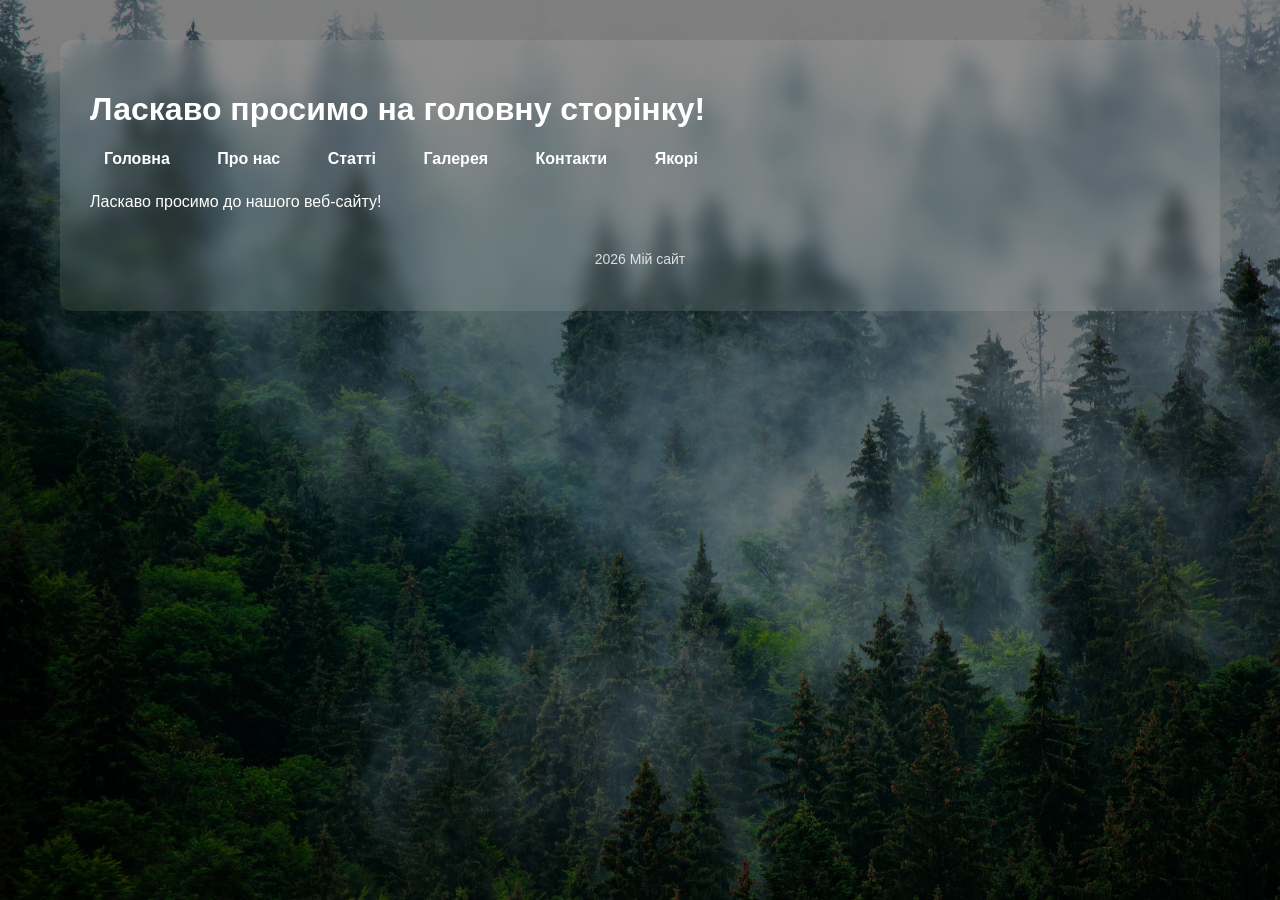
<file: index.html>
<!DOCTYPE html>
<html lang="uk">

<head>
    <meta charset="UTF-8">
    <title>Головна сторінка</title>
    <link rel="stylesheet" href="style.css">
</head>

<body>
    <div class="container">

        <h1>Ласкаво просимо на головну сторінку!</h1>
        <nav>
            <a href="index.html">Головна</a>
            <a href="pages/about.html">Про нас</a>
            <a href="pages/articles.html">Cтатті</a>
            <a href="pages/gallery.html">Галерея</a>
            <a href="pages/contacts.html">Контакти</a>
            <a href="pages/anchors.html">Якорі</a>
        </nav>
        <p>Ласкаво просимо до нашого веб-сайту!</p>
        <footer>
            <p>2026 Мій сайт</p>
        </footer>
    </div>
</body>

</html>
<!--update 1 -->
</file>
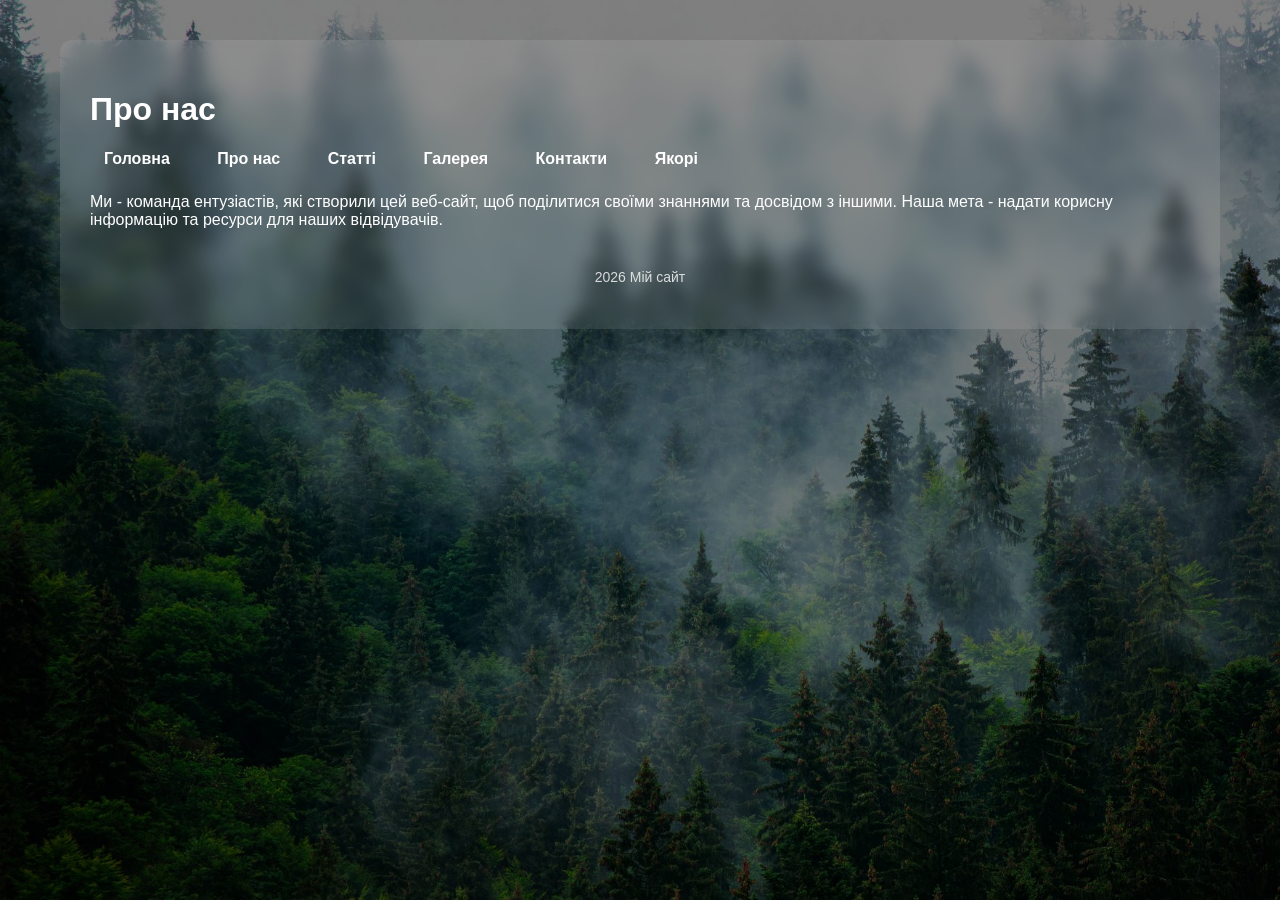
<file: pages/about.html>
<!DOCTYPE html>
<html lang="uk">

<head>
    <meta charset="UTF-8">
    <title>Про нас</title>
    <link rel="stylesheet" href="../style.css">
</head>

<body>
    <div class="container">

        <h1>Про нас</h1>
        <nav>
            <a href="../index.html">Головна</a>
            <a href="about.html">Про нас</a>
            <a href="articles.html">Cтатті</a>
            <a href="gallery.html">Галерея</a>
            <a href="contacts.html">Контакти</a>
            <a href="anchors.html">Якорі</a>
        </nav>
        <p>Ми - команда ентузіастів, які створили цей веб-сайт, щоб поділитися своїми знаннями та досвідом з іншими.
            Наша
            мета - надати корисну інформацію та ресурси для наших відвідувачів.</p>
        <footer>
            <p>2026 Мій сайт</p>
        </footer>
    </div>
</body>

</html>
</file>
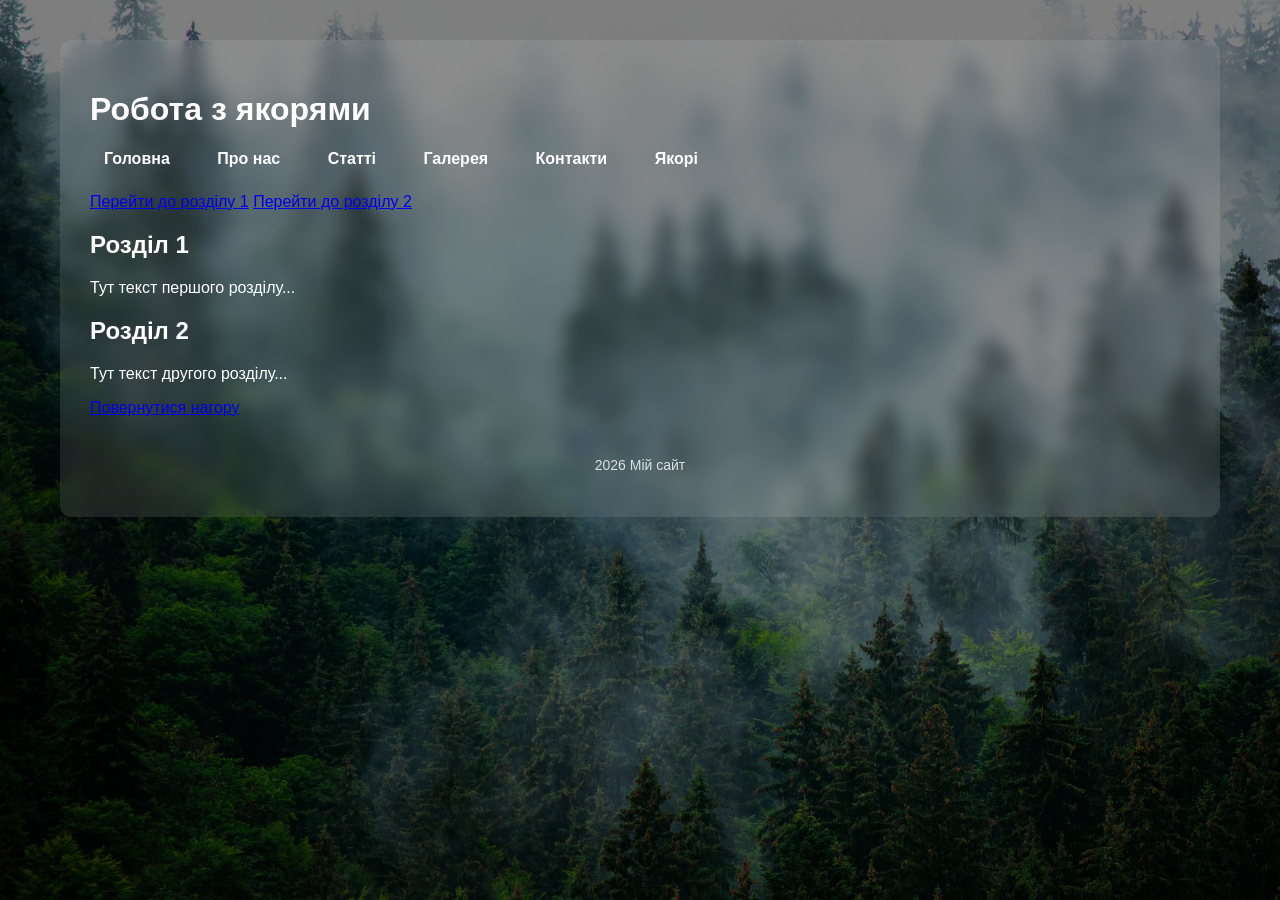
<file: pages/anchors.html>
<!DOCTYPE html>
<html lang="uk">

<head>
    <meta charset="UTF-8">
    <title>Якорі</title>
    <link rel="stylesheet" href="../style.css">
</head>

<body>
    <div class="container">

        <h1 id="top">Робота з якорями</h1>

        <nav>
            <a href="../index.html">Головна</a>
            <a href="about.html">Про нас</a>
            <a href="articles.html">Статті</a>
            <a href="gallery.html">Галерея</a>
            <a href="contacts.html">Контакти</a>
            <a href="anchors.html">Якорі</a>
        </nav>

        <p>
            <a href="#section1">Перейти до розділу 1</a>
            <a href="#section2">Перейти до розділу 2</a>
        </p>

        <h2 id="section1">Розділ 1</h2>
        <p>Тут текст першого розділу...</p>

        <h2 id="section2">Розділ 2</h2>
        <p>Тут текст другого розділу...</p>

        <p>
            <a href="#top">Повернутися нагору</a>
        </p>
        <footer>
            <p>2026 Мій сайт</p>
        </footer>
    </div>
</body>

</html>
<!--update 5 -->
</file>
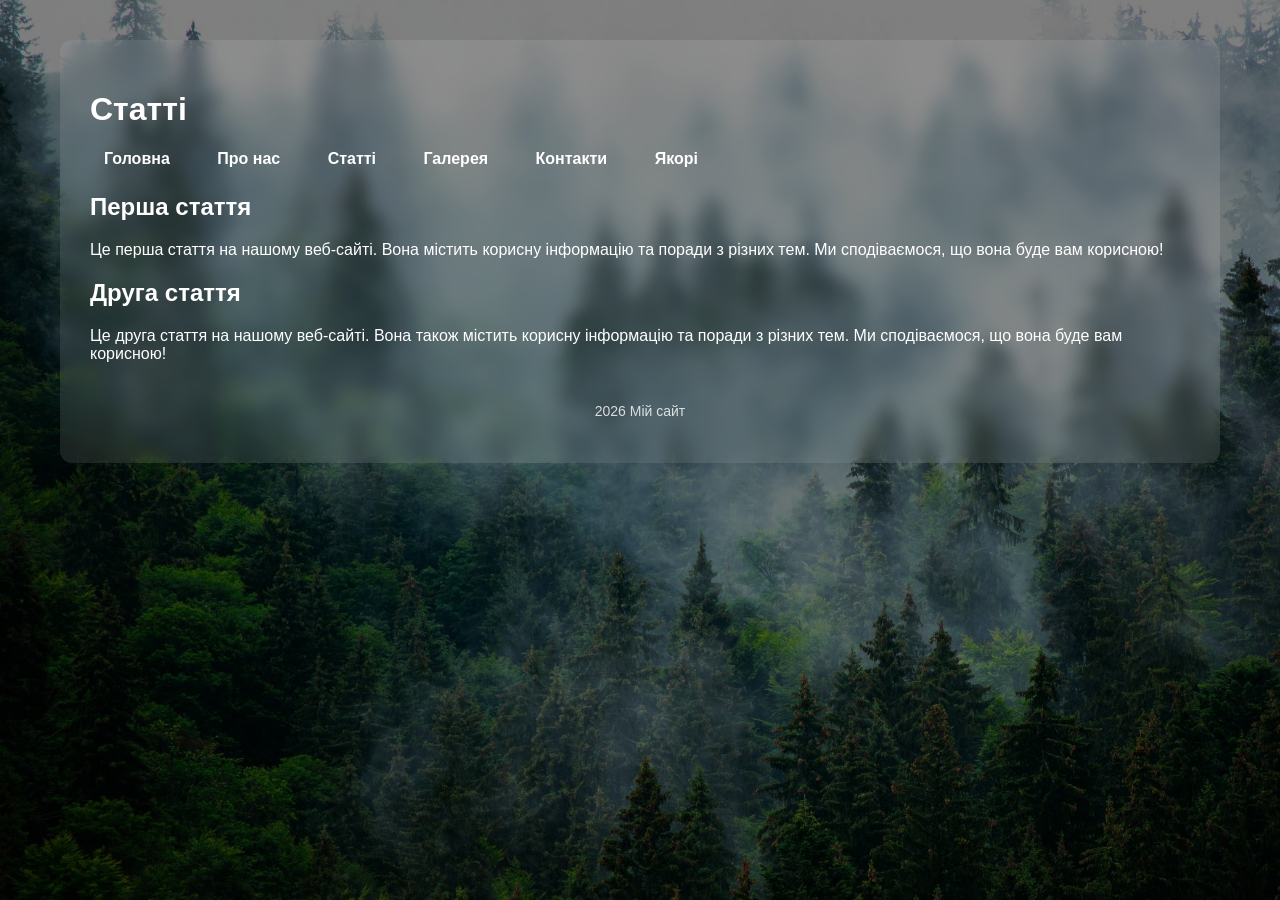
<file: pages/articles.html>
<!DOCTYPE html>
<html lang="uk">

<head>
    <meta charset="UTF-8">
    <title>Статті</title>
    <link rel="stylesheet" href="../style.css">
</head>

<body>
    <div class="container">

        <h1>Статті</h1>
        <nav>
            <a href="../index.html">Головна</a>
            <a href="about.html">Про нас</a>
            <a href="articles.html">Cтатті</a>
            <a href="gallery.html">Галерея</a>
            <a href="contacts.html">Контакти</a>
            <a href="anchors.html">Якорі</a>
        </nav>
        <article>
            <h2>Перша стаття</h2>
            <p>Це перша стаття на нашому веб-сайті. Вона містить корисну інформацію та поради з різних тем. Ми
                сподіваємося,
                що вона буде вам корисною!</p>
        </article>
        <article>
            <h2>Друга стаття</h2>
            <p>Це друга стаття на нашому веб-сайті. Вона також містить корисну інформацію та поради з різних тем. Ми
                сподіваємося, що вона буде вам корисною!</p>
        </article>
        <footer>
            <p>2026 Мій сайт</p>
        </footer>
    </div>
</body>

</html>
</file>
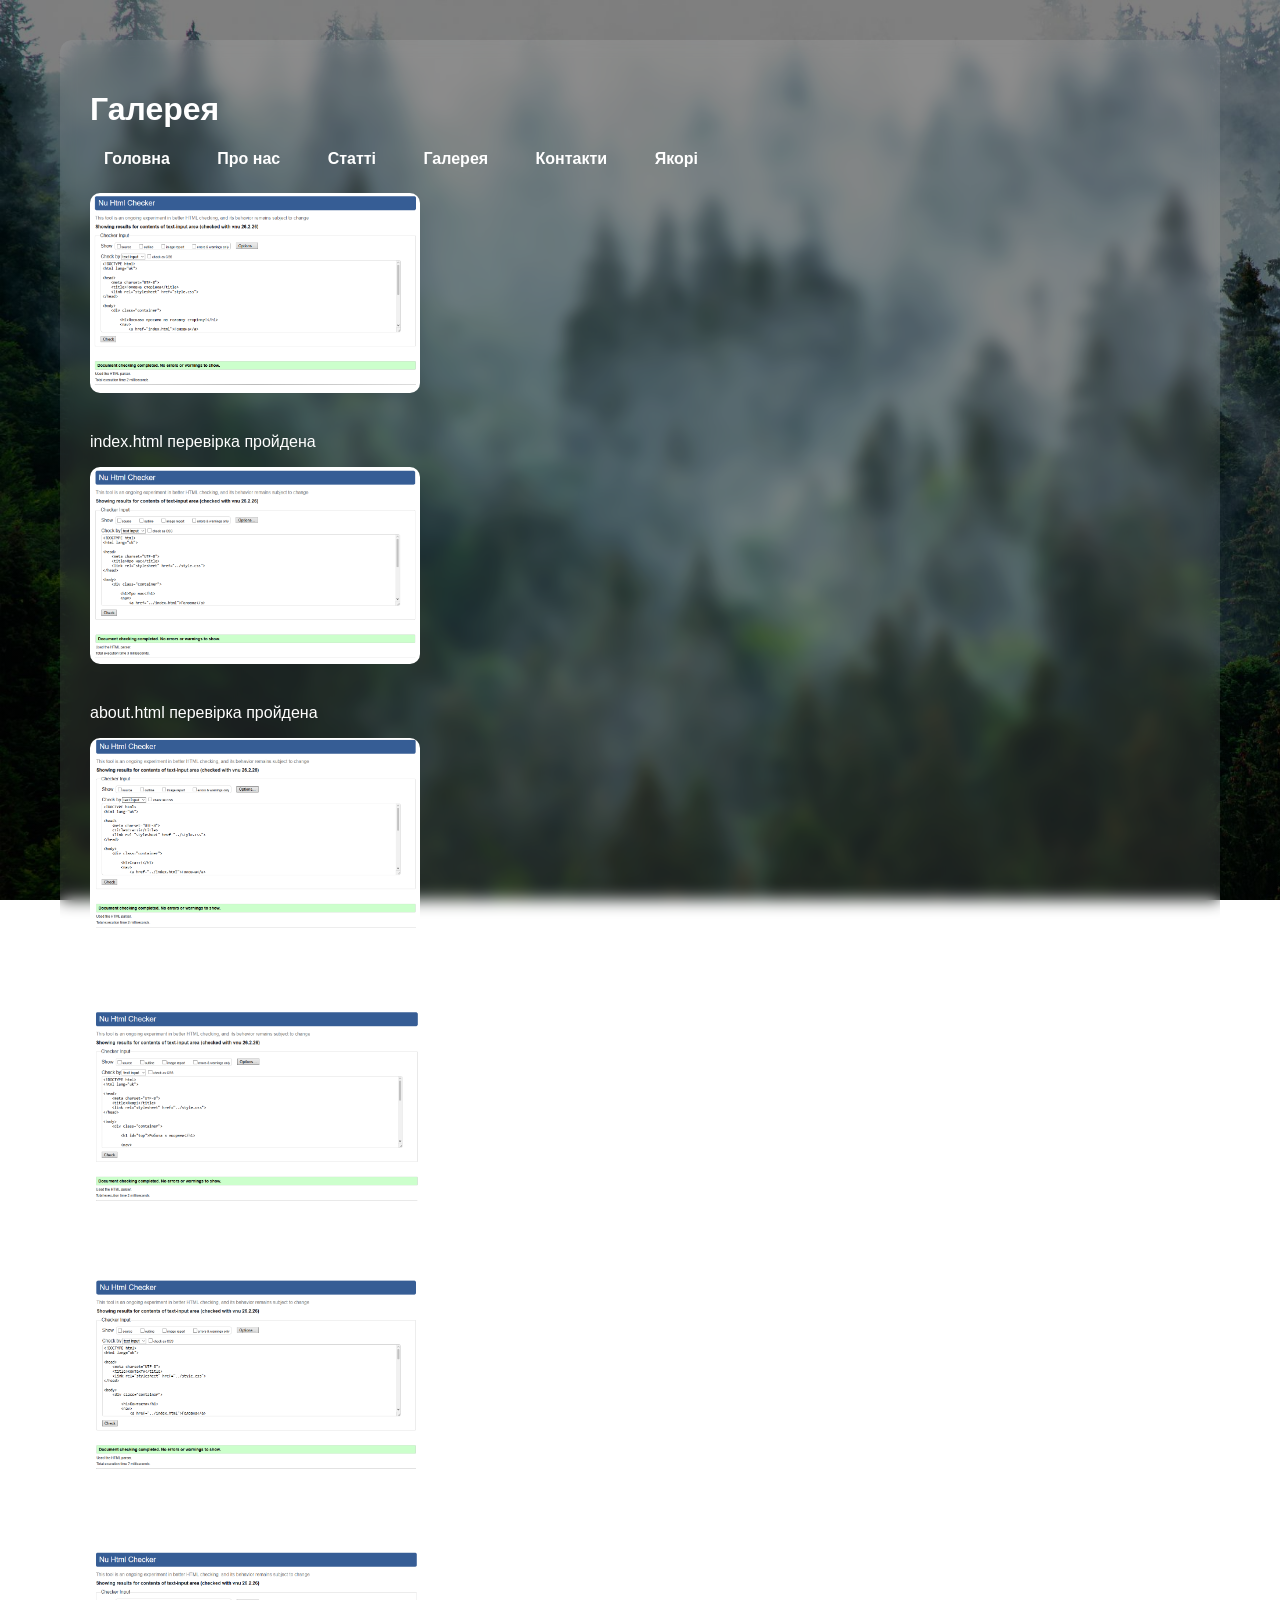
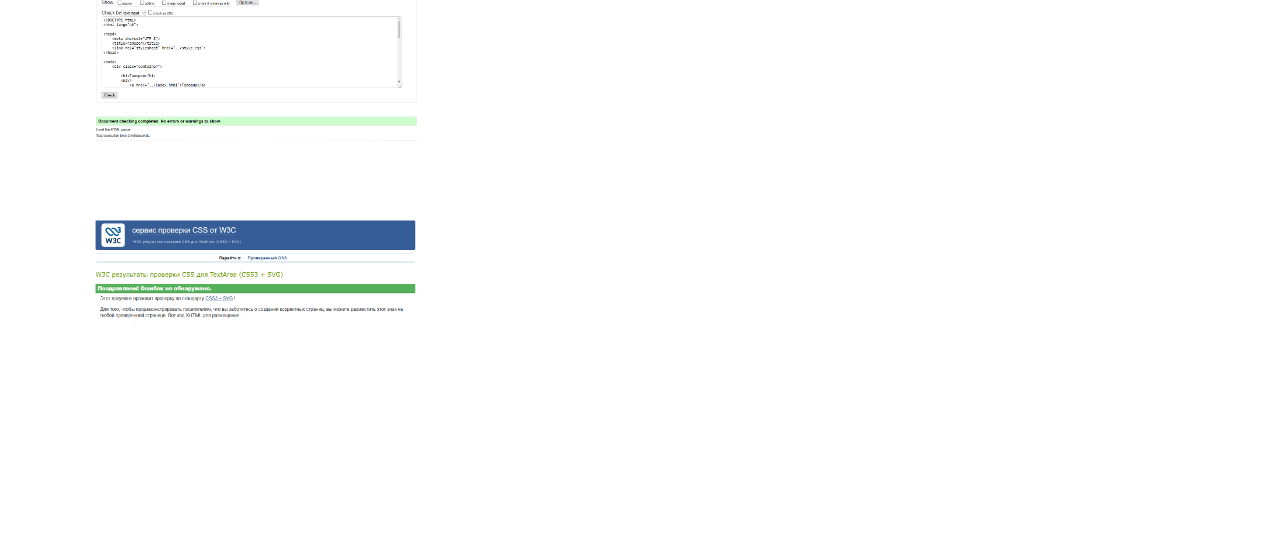
<file: pages/gallery.html>
<!DOCTYPE html>
<html lang="uk">

<head>
    <meta charset="UTF-8">
    <title>Галерея</title>
    <link rel="stylesheet" href="../style.css">
</head>

<body>
    <div class="container">

        <h1>Галерея</h1>
        <nav>
            <a href="../index.html">Головна</a>
            <a href="about.html">Про нас</a>
            <a href="articles.html">Cтатті</a>
            <a href="gallery.html">Галерея</a>
            <a href="contacts.html">Контакти</a>
            <a href="anchors.html">Якорі</a>
        </nav>

        <div class="gallery">
            <a href="../images/photo1.png" target="_blank">
                <img src="../images/photo1.png" alt="фото 1">
            </a>
            <p>index.html перевірка пройдена</p>
        </div>
        <div class="gallery">
            <a href="../images/photo2.png" target="_blank">
                <img src="../images/photo2.png" alt="фото 2">
            </a>
            <p>about.html перевірка пройдена</p>
        </div>
        <div class="gallery">
            <a href="../images/photo3.png" target="_blank">
                <img src="../images/photo3.png" alt="фото 3">
            </a>
            <p>articles.html перевірка пройдена</p>
        </div>
        <div class="gallery">
            <a href="../images/photo4.png" target="_blank">
                <img src="../images/photo4.png" alt="фото 4">
            </a>
            <p>anchors.html перевірка пройдена</p>
        </div>
        <div class="gallery">
            <a href="../images/photo5.png" target="_blank">
                <img src="../images/photo5.png" alt="фото 5">
            </a>
            <p>contacts.html перевірка пройдена</p>
        </div>
        <div class="gallery">
            <a href="../images/photo6.png" target="_blank">
                <img src="../images/photo6.png" alt="фото 6">
            </a>
            <p>gallery.html перевірка пройдена</p>
        </div>
        <div class="gallery">
            <a href="../images/photo8.png" target="_blank">
                <img src="../images/photo8.png" alt="фото 8">
            </a>
            <p>style.css пройдена</p>
        </div>
        <footer>
            <p>2026 Мій сайт</p>
        </footer>
    </div>
</body>

</html>
<!--update 2 -->
</file>
<file: style.css>
body {
    font-family: Arial, sans-serif;
    margin: 0;
    padding: 0;
    background: linear-gradient(rgba(0, 0, 0, 0.5), rgba(0, 0, 0, 0.5)), url("images/photo7.jpg");
    background-size: cover;
    background-attachment: fixed;
    color: white;
}

.container {
    max-width: 1100px;
    margin: 40px auto;
    padding: 30px;
    background-color: rgba(255, 255, 255, 0.1);
    backdrop-filter: blur(8px);
    border-radius: 12px;
}

nav {
    margin-bottom: 25px;
}

nav a {
    color: white;
    text-decoration: none;
    margin-right: 15px;
    font-weight: bold;
    padding: 8px 14px;
    border-radius: 8px;
    transition: 0.3s;
}

nav a:hover {
    background-color: rgba(255, 255, 255, 0.3);
}

.gallery {
    display: flex;
    flex-wrap: wrap;
    gap: 20px;
}

.gallery img {
    width: 30%;
    border-radius: 10px;
}

form {
    max-width: 500px;
    margin: 0 auto;
}

fieldset {
    margin-bottom: 20px;
}

input,
textarea {
    width: 100%;
    padding: 10px;
    margin-bottom: 15px;
    border: none;
    border-radius: 6px;
    box-sizing: border-box;
}

button {
    padding: 10px 20px;
    border: none;
    border-radius: 6px;
    background-color: white;
    cursor: pointer;
}

button:hover {
    background-color: lightgray;
}

footer {
    text-align: center;
    margin-top: 40px;
    font-size: 14px;
    opacity: 0.8;
}

.option {
    display: flex;
    align-items: center;
    gap: 40px;
    margin: 10px 0;
    justify-content: flex-start;
}

input[type="radio"],
input[type="checkbox"] {
    width: auto;
    margin: 0;
}
/*update 3 */
</file>
